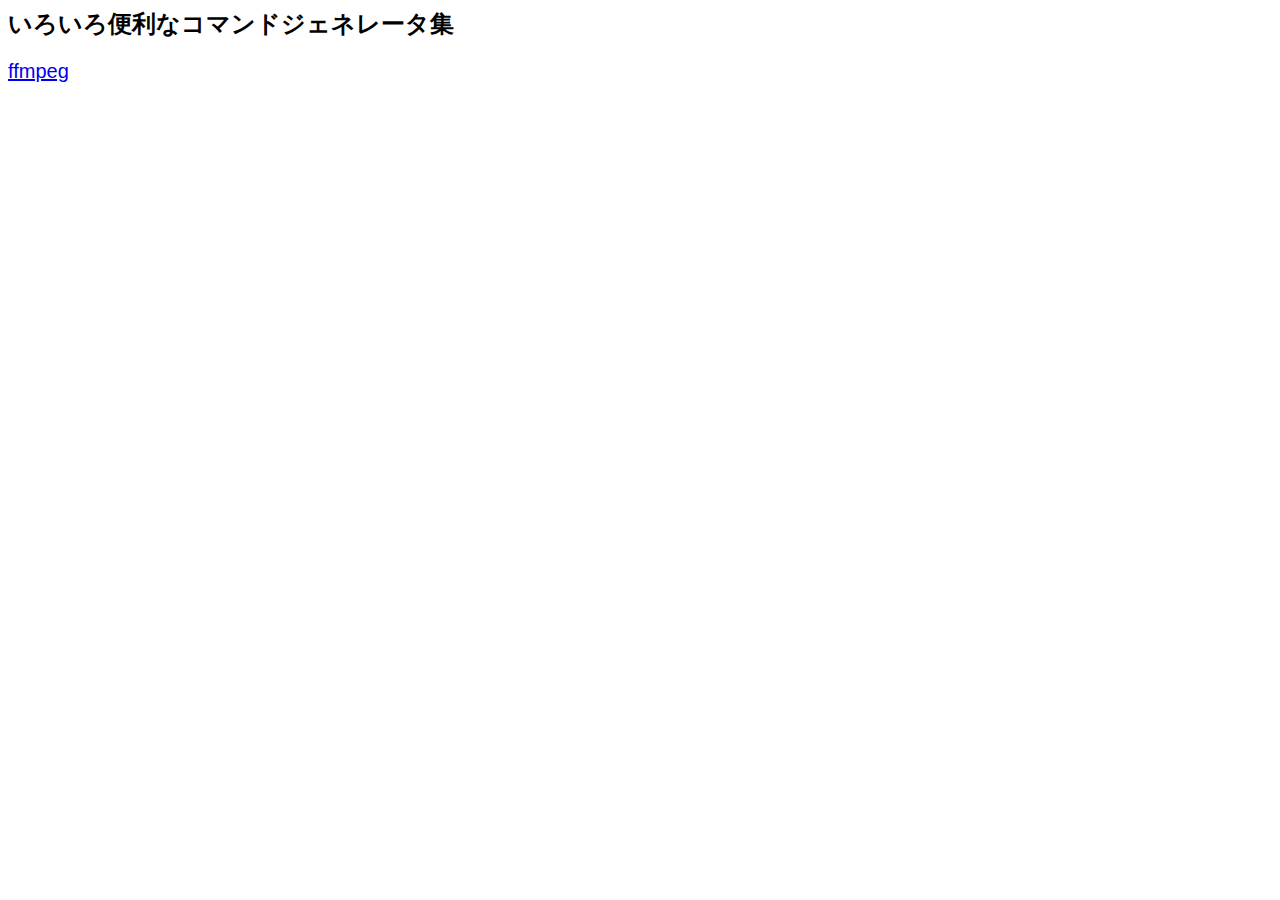
<file: index.html>
<html>
<head>
<meta charset="utf-8">
<link rel="stylesheet" href="main.css" type="text/css">
<title>いろいろ便利なコマンドジェネレータ集</title>
</head>

<body>
<h1>いろいろ便利なコマンドジェネレータ集</h1>
<p><a href="./ffmpeg.html">ffmpeg</a></p>
</body>
</file>
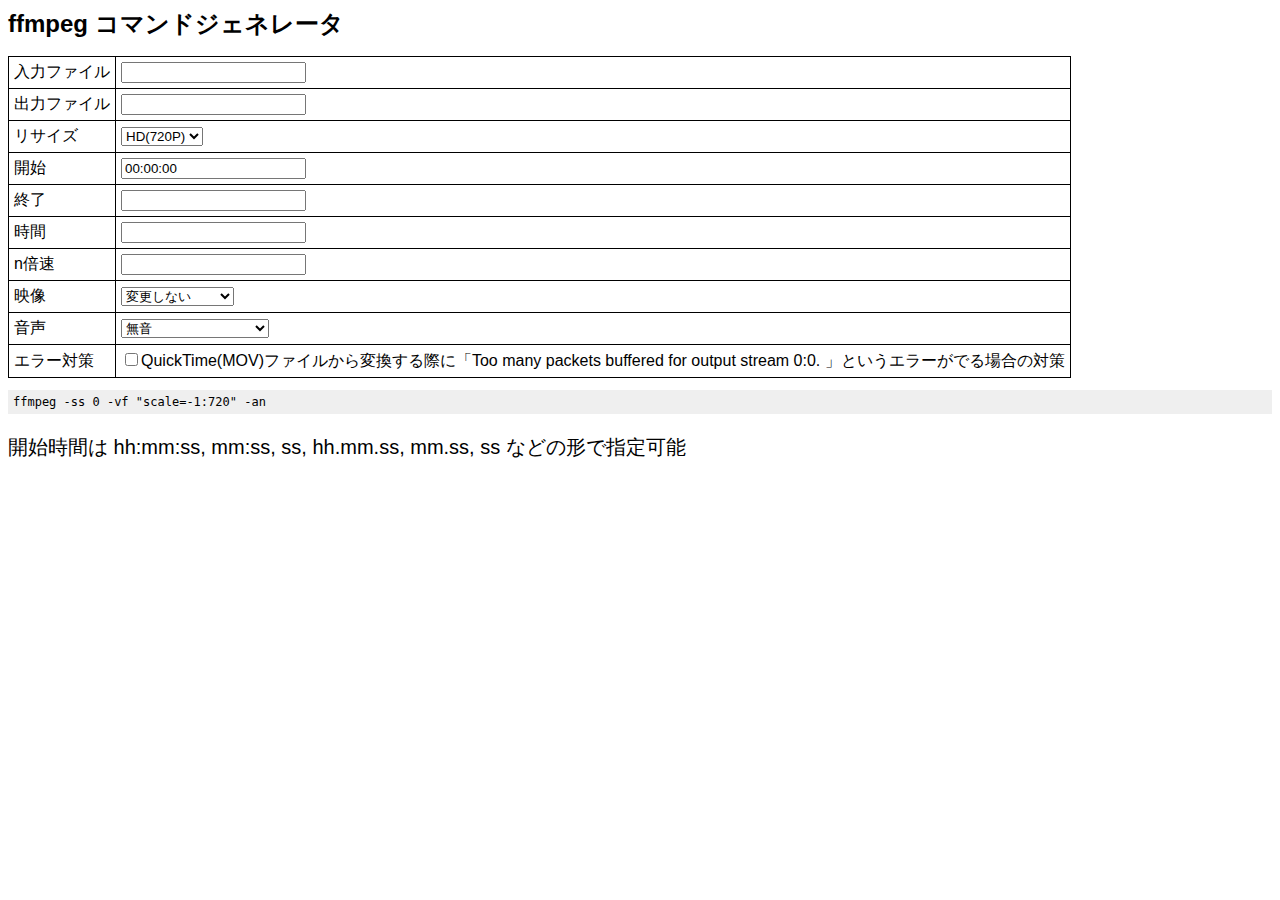
<file: ffmpeg.html>
<html>
<head>
<meta charset="utf-8">
<title>ffmpeg コマンドジェネレータ</title>

<link rel="stylesheet" href="main.css" type="text/css">
<script src="main.js"></script>
<script src="https://ajax.googleapis.com/ajax/libs/jquery/3.4.1/jquery.min.js"></script>

<html>
<head>
<meta charset="utf-8">
<link rel="stylesheet" href="main.css" type="text/css">

<script type="text/javascript">//<![CDATA[<!--
$(function(){ new AppMain().run("ffmpeg"); })
</script>

</head>

<body>
<h1>ffmpeg コマンドジェネレータ</h1>
<form name="main">
<table>

<tr><td>入力ファイル</td><td><input type="text" id="infile"></td></tr>
<tr><td>出力ファイル</td><td><input type="text" id="outfile"></td></tr>

<tr><td>リサイズ</td><td><select id="resize">
<option value="">無効</option>
<option value="720" selected >HD(720P)</option>
</select></td></tr>

<tr><td>開始</td><td><input type="text" id="time_start"></td></tr>
<tr><td>終了</td><td><input type="text" id="time_end"></td></tr>
<tr><td>時間</td><td><input type="text" id="duration"></td></tr>

<tr><td>n倍速</td><td><input type="text" id="speed"></td></tr>

<tr><td>映像</td><td><select id="video">
<option value="nc">変更しない</option>
<option value="2000">x264 2000kbps</option>
</select></td></tr>

<tr><td>音声</td><td><select id="audio">
<option value="" selected>無音</option>
<option value="nc">変更しない</option>
<option value="96">48kHzfs AAC 96kbps</option>
</select></td></tr>

<tr><td>エラー対策</td><td>
<input type="checkbox" id="max_muxing_queue_size_400">QuickTime(MOV)ファイルから変換する際に「Too many packets buffered for output stream 0:0. 」というエラーがでる場合の対策
</td></tr>
</table>
</form>

<div id="result">結果</div>

<p>開始時間は hh:mm:ss, mm:ss, ss, hh.mm.ss, mm.ss, ss などの形で指定可能</p>
</body>
</html>
</file>
<file: main.css>
body {
	font-size: 12px;
	font-family: sans-serif;
}
p {
	font-size: 20px;
}
table {
	border-collapse: collapse;
}
table td {
	padding: 5px;
	border: 1px solid #000000;
}
#result {
	font-family: monospace;
	font-size: 12px;
	background-color:#EFEFEF;
	padding: 5px;
}
</file>
